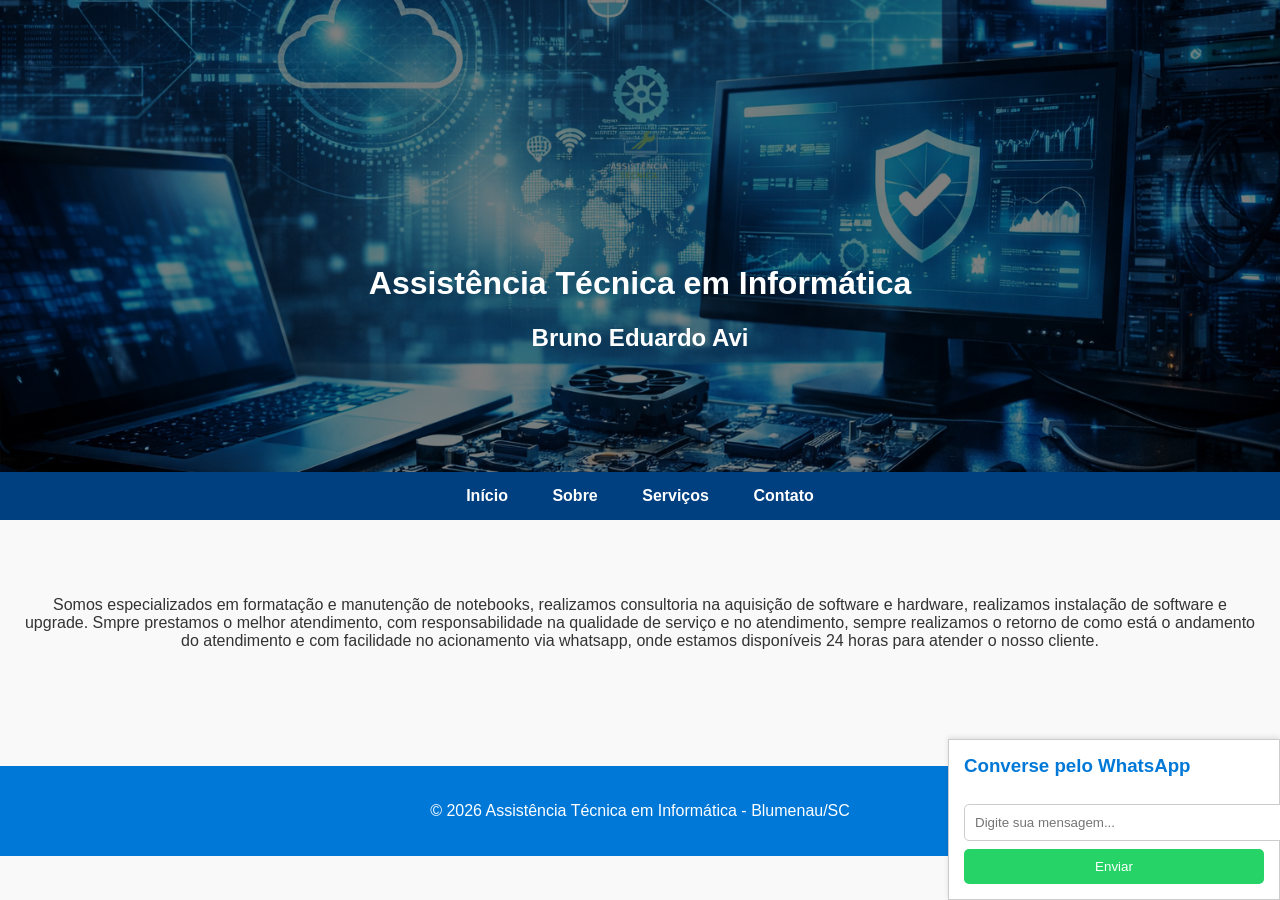
<file: index.html>
<!DOCTYPE html>
<html lang="pt-BR">
<head>
  <meta charset="UTF-8">
  <meta name="viewport" content="width=device-width, initial-scale=1.0">
  <title>Bruno Eduardo Avi SI</title>
  <link rel="stylesheet" href="style.css">
</head>
<body>
  <!-- Cabeçalho com logo -->
  <header class="hero">
    <div class="logo">
      <img src="logo.png" alt="Logo Assistência Técnica">
    </div>
    <div class="hero-text">
      <h1>Assistência Técnica em Informática</h1>
      <h2>Bruno Eduardo Avi</h2>
    </div>
  </header>


  <!-- Navegação simples -->
  <nav>
    <a href="index.html">Início</a>
    <a href="sobre.html">Sobre</a>
    <a href="servicos.html">Serviços</a>
    <a href="contato.html">Contato</a>
  </nav>

  <!-- Texto institucional -->
  <section class="apresentacao">
    <p>
      Somos especializados em formatação e manutenção de notebooks, realizamos consultoria na aquisição de software e hardware, realizamos instalação de software e upgrade. Smpre prestamos o melhor atendimento, com 
      responsabilidade na qualidade de serviço e no atendimento, sempre realizamos o retorno de como está o andamento do atendimento e com facilidade no acionamento via whatsapp, onde estamos disponíveis 24 horas para
      atender o nosso cliente.
    </p>
  </section>

 <div class="chat-box">
    <h3>Converse pelo WhatsApp</h3>
    <input type="text" id="mensagem" placeholder="Digite sua mensagem...">
    <button onclick="enviarWhatsApp()">Enviar</button>
  </div>
  <footer>
    <p>&copy; 2026 Assistência Técnica em Informática - Blumenau/SC</p>
  </footer>
</body>
</html>
</file>
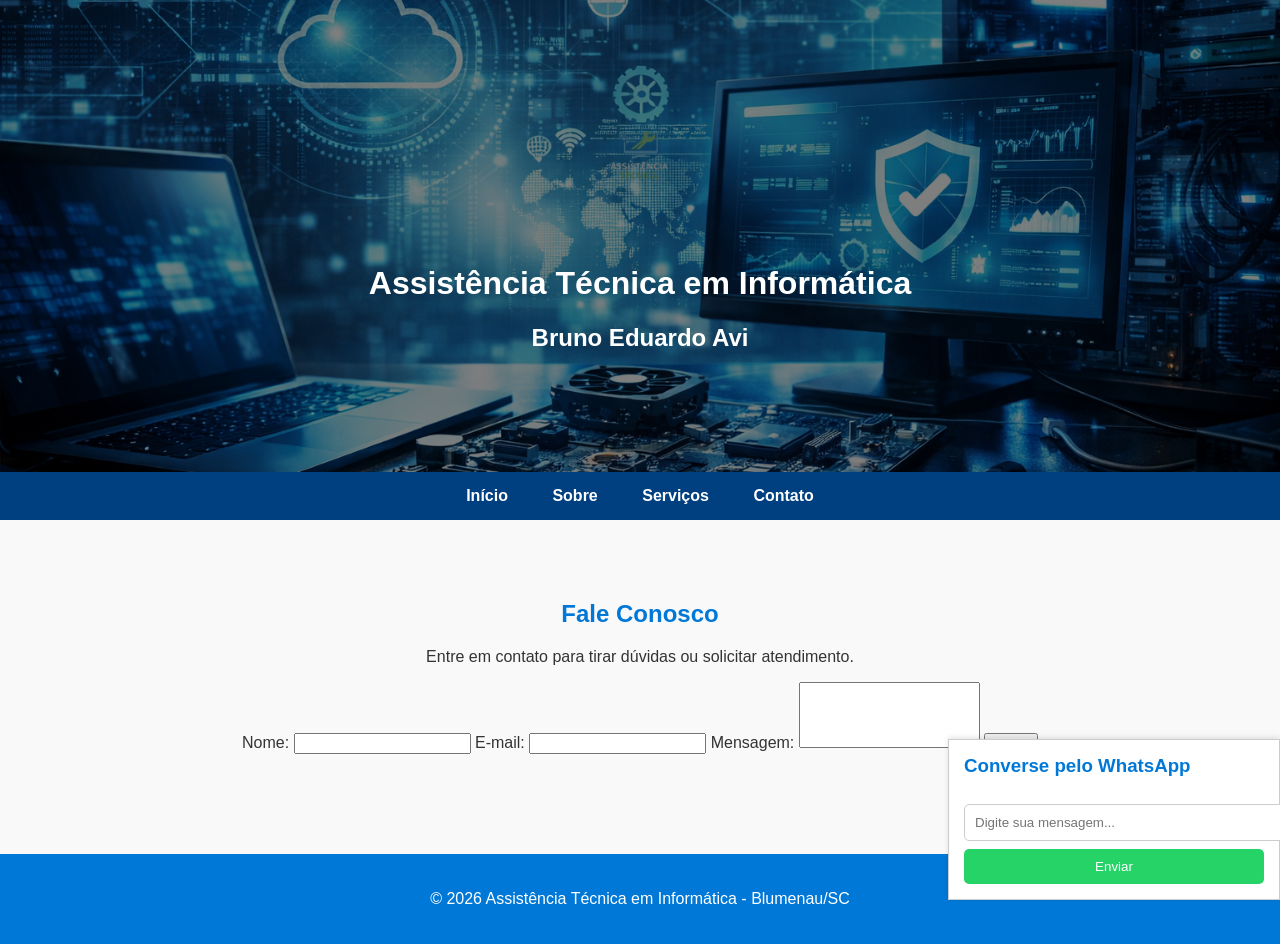
<file: contato.html>
<!DOCTYPE html>
<html lang="pt-BR">
<head>
  <meta charset="UTF-8">
  <meta name="viewport" content="width=device-width, initial-scale=1.0">
  <title>Bruno Eduardo Avi SI</title>
  <link rel="stylesheet" href="style.css">
</head>
<body>
  <!-- Cabeçalho com logo -->
  <header class="hero">
    <div class="logo">
      <img src="logo.png" alt="Logo Assistência Técnica">
    </div>
    <div class="hero-text">
      <h1>Assistência Técnica em Informática</h1>
      <h2>Bruno Eduardo Avi</h2>
    </div>
  </header>

  <!-- Menu de navegação -->
  <nav>
    <a href="index.html">Início</a>
    <a href="sobre.html">Sobre</a>
    <a href="servicos.html">Serviços</a>
    <a href="contato.html">Contato</a>
  </nav>

  <section>
    <h2>Fale Conosco</h2>
    <p>Entre em contato para tirar dúvidas ou solicitar atendimento.</p>
    <form>
      <label for="nome">Nome:</label>
      <input type="text" id="nome" name="nome" required>

      <label for="email">E-mail:</label>
      <input type="email" id="email" name="email" required>

      <label for="mensagem">Mensagem:</label>
      <textarea id="mensagem" name="mensagem" rows="4" required></textarea>

      <button type="submit">Enviar</button>
    </form>
  </section>

 <div class="chat-box">
    <h3>Converse pelo WhatsApp</h3>
    <input type="text" id="mensagem" placeholder="Digite sua mensagem...">
    <button onclick="enviarWhatsApp()">Enviar</button>
  </div>

  <footer>
    <p>&copy; 2026 Assistência Técnica em Informática - Blumenau/SC</p>
  </footer>
</body>
</html>
</file>
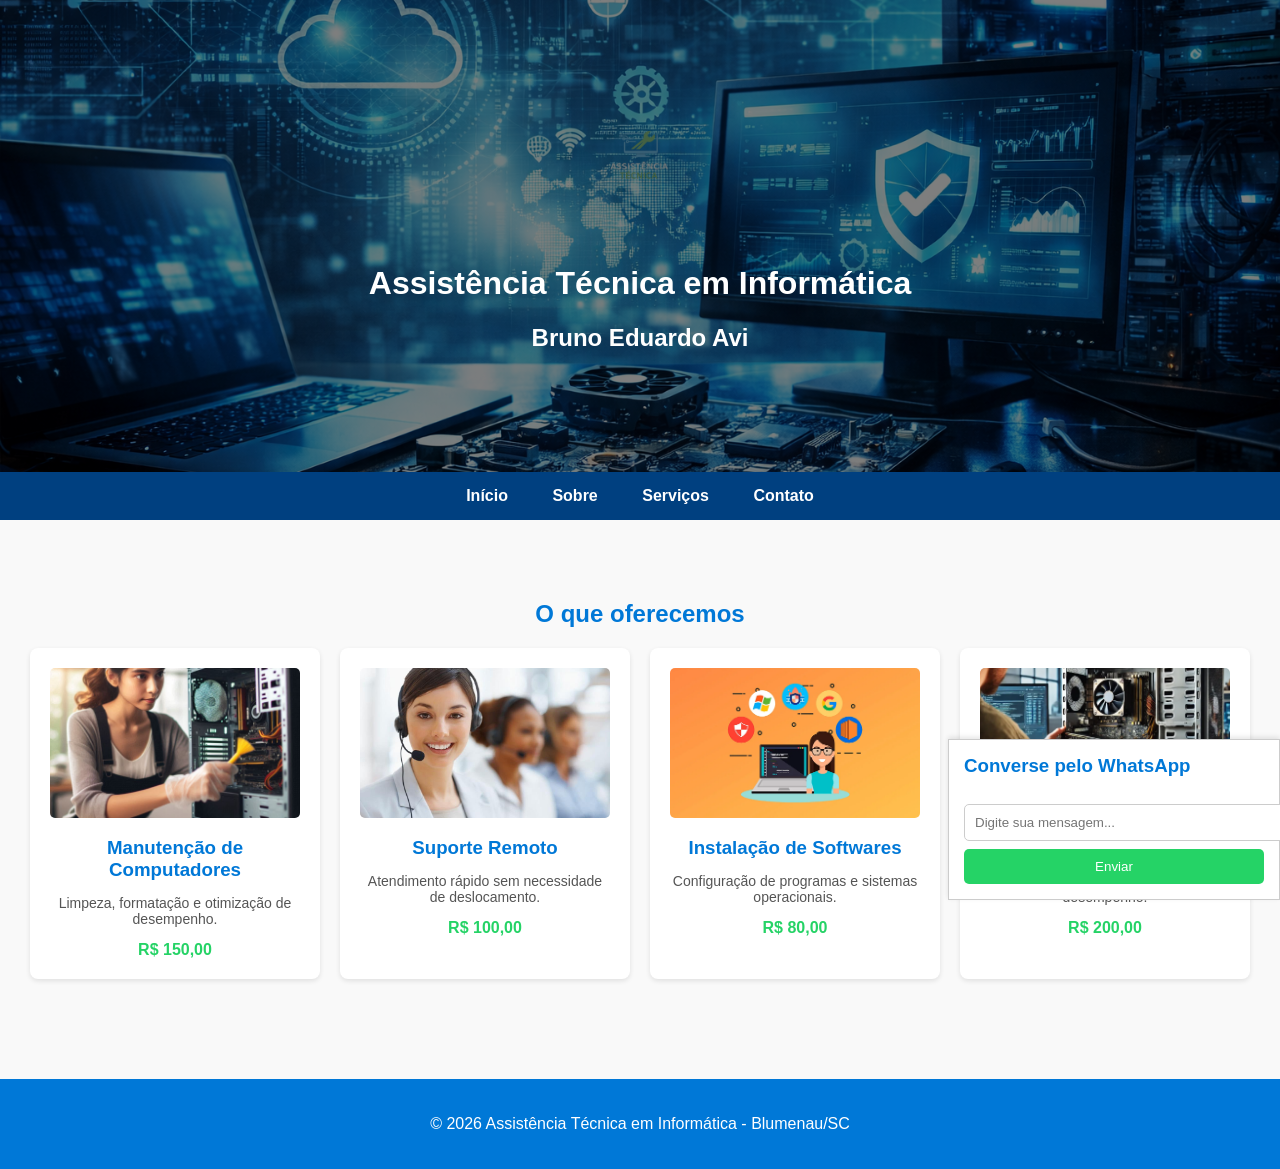
<file: servicos.html>
<!DOCTYPE html>
<html lang="pt-BR">
<head>
  <meta charset="UTF-8">
  <meta name="viewport" content="width=device-width, initial-scale=1.0">
  <title>Bruno Eduardo Avi SI</title>
  <link rel="stylesheet" href="style.css">
</head>
<body>
  <!-- Cabeçalho com logo -->
  <header class="hero">
    <div class="logo">
      <img src="logo.png" alt="Logo Assistência Técnica">
    </div>
    <div class="hero-text">
      <h1>Assistência Técnica em Informática</h1>
      <h2>Bruno Eduardo Avi</h2>
    </div>
  </header>

  <!-- Menu de navegação -->
  <nav>
    <a href="index.html">Início</a>
    <a href="sobre.html">Sobre</a>
    <a href="servicos.html">Serviços</a>
    <a href="contato.html">Contato</a>
  </nav>

  <section class="servicos">
  <h2>O que oferecemos</h2>
  <div class="cards">
    <div class="card">
      <img src="manutencao.jpg" alt="Manutenção de Computadores">
      <h3>Manutenção de Computadores</h3>
      <p>Limpeza, formatação e otimização de desempenho.</p>
      <span class="preco">R$ 150,00</span>
    </div>
    <div class="card">
      <img src="suporte.jpg" alt="Suporte Remoto">
      <h3>Suporte Remoto</h3>
      <p>Atendimento rápido sem necessidade de deslocamento.</p>
      <span class="preco">R$ 100,00</span>
    </div>
    <div class="card">
      <img src="software.jpg" alt="Instalação de Softwares">
      <h3>Instalação de Softwares</h3>
      <p>Configuração de programas e sistemas operacionais.</p>
      <span class="preco">R$ 80,00</span>
    </div>
    <div class="card">
      <img src="upgrade.jpg" alt="Upgrade de Hardware">
      <h3>Upgrade de Hardware</h3>
      <p>Instalação de peças e melhorias de desempenho.</p>
      <span class="preco">R$ 200,00</span>
    </div>
  </div>
</section>
 <div class="chat-box">
    <h3>Converse pelo WhatsApp</h3>
    <input type="text" id="mensagem" placeholder="Digite sua mensagem...">
    <button onclick="enviarWhatsApp()">Enviar</button>
  </div>
  <footer>
    <p>&copy; 2026 Assistência Técnica em Informática - Blumenau/SC</p>
  </footer>
</body>
</html>
</file>
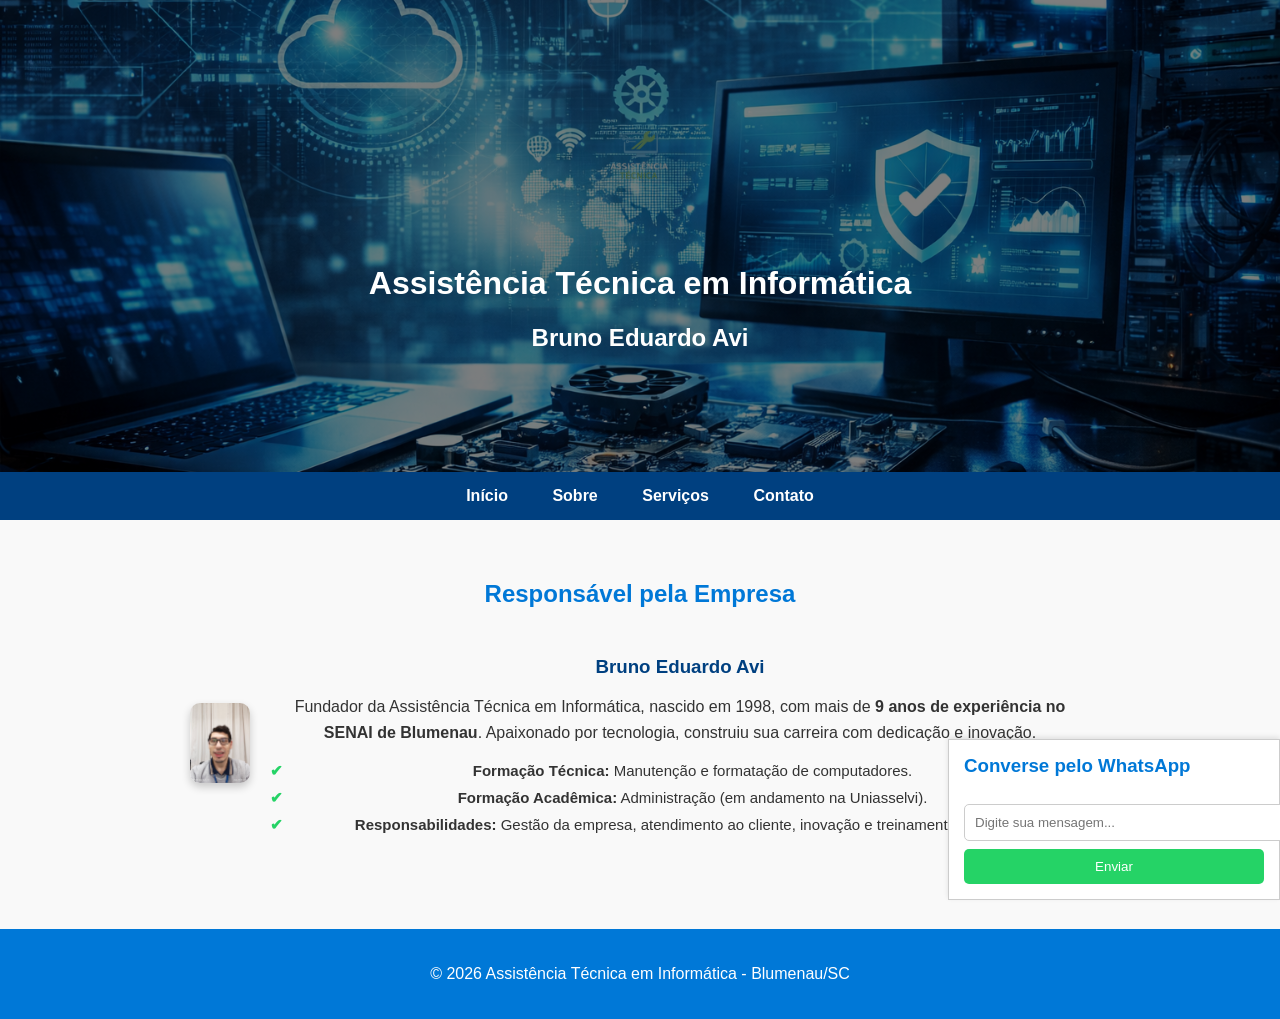
<file: sobre.html>
<!DOCTYPE html>
<html lang="pt-BR">
<head>
  <meta charset="UTF-8">
  <meta name="viewport" content="width=device-width, initial-scale=1.0">
  <title>Bruno Eduardo Avi SI</title>
  <link rel="stylesheet" href="style.css">
</head>
<body>
  <!-- Cabeçalho com logo -->
  <header class="hero">
    <div class="logo">
      <img src="logo.png" alt="Logo Assistência Técnica">
    </div>
    <div class="hero-text">
      <h1>Assistência Técnica em Informática</h1>
      <h2>Bruno Eduardo Avi</h2>
    </div>
  </header>

  <!-- Menu de navegação -->
  <nav>
    <a href="index.html">Início</a>
    <a href="sobre.html">Sobre</a>
    <a href="servicos.html">Serviços</a>
    <a href="contato.html">Contato</a>
  </nav>

  <section class="responsavel">
  <h2>Responsável pela Empresa</h2>
  <div class="perfil">
    <img src="foto.jpg" alt="Foto de Bruno Eduardo Avi" class="foto-responsavel">
    <div class="info">
      <h3>Bruno Eduardo Avi</h3>
      <p>
        Fundador da Assistência Técnica em Informática, nascido em 1998, com mais de 
        <strong>9 anos de experiência no SENAI de Blumenau</strong>. 
        Apaixonado por tecnologia, construiu sua carreira com dedicação e inovação.
      </p>
      <ul>
        <li><strong>Formação Técnica:</strong> Manutenção e formatação de computadores.</li>
        <li><strong>Formação Acadêmica:</strong> Administração (em andamento na Uniasselvi).</li>
        <li><strong>Responsabilidades:</strong> Gestão da empresa, atendimento ao cliente, inovação e treinamento da equipe.</li>
      </ul>
    </div>
  </div>
</section>

 <div class="chat-box">
    <h3>Converse pelo WhatsApp</h3>
    <input type="text" id="mensagem" placeholder="Digite sua mensagem...">
    <button onclick="enviarWhatsApp()">Enviar</button>
  </div>
  <footer>
    <p>&copy; 2026 Assistência Técnica em Informática - Blumenau/SC</p>
  </footer>
</body>
</html>
</file>
<file: style.css>
body {
  margin: 0;
  font-family: 'Segoe UI', Tahoma, Geneva, Verdana, sans-serif;
  background-color: #f9f9f9;
  color: #333;
}

.hero {
  background: url('capa.png') no-repeat center center/cover;
  color: white;
  text-align: center;
  padding: 100px 20px;
  position: relative;
}

.hero::after {
  content: "";
  position: absolute;
  top: 0; left: 0; right: 0; bottom: 0;
  background: rgba(0,0,0,0.5);
}

.hero-text {
  position: relative;
  z-index: 1;
}

.logo img {
  width: 120px;
  margin-bottom: 20px;
}

nav {
  background: #004080;
  padding: 15px;
  text-align: center;
}

nav a {
  color: white;
  margin: 0 20px;
  text-decoration: none;
  font-weight: bold;
}

nav a:hover {
  text-decoration: underline;
}

section {
  padding: 60px 20px;
  text-align: center;
}

section h2 {
  color: #0078d7;
  margin-bottom: 20px;
}

.btn-whatsapp {
  display: inline-block;
  background-color: #25D366;
  color: white;
  padding: 15px 25px;
  border-radius: 5px;
  text-decoration: none;
  font-size: 18px;
  font-weight: bold;
  transition: background-color 0.3s ease;
}

.btn-whatsapp:hover {
  background-color: #1ebe5d;
}

.chat-box {
  position: fixed;
  bottom: 0;
  right: 0;
  background: white;
  border: 1px solid #ccc;
  width: 300px;
  padding: 15px;
  box-shadow: 0 -2px 5px rgba(0,0,0,0.1);
}

.chat-box h3 {
  margin-top: 0;
  color: #0078d7;
}

.chat-box input {
  width: 100%;
  padding: 10px;
  margin: 8px 0;
  border: 1px solid #ccc;
  border-radius: 5px;
}

.chat-box button {
  background-color: #25D366;
  color: white;
  padding: 10px;
  border: none;
  border-radius: 5px;
  cursor: pointer;
  width: 100%;
}

.chat-box button:hover {
  background-color: #1ebe5d;
}

footer {
  background-color: #0078d7;
  color: white;
  text-align: center;
  padding: 20px;
  margin-top: 40px;
}

/* 🌐 Responsividade */
@media (max-width: 768px) {
  .hero {
    padding: 60px 15px;
  }

  .logo img {
    width: 90px;
  }

  nav a {
    display: block;
    margin: 10px 0;
  }

  section {
    padding: 40px 15px;
  }

  .chat-box {
    width: 90%;
    right: 5%;
  }

  .btn-whatsapp {
    font-size: 16px;
    padding: 12px 20px;
  }
}

@media (max-width: 480px) {
  .hero-text h1 {
    font-size: 1.8em;
  }

  .hero-text p {
    font-size: 1em;
  }

  .chat-box {
    width: 95%;
    right: 2.5%;
  }

  nav a {
    font-size: 16px;
  }
}

.foto-sobre {
  width: 250px;
  border-radius: 10px;
  margin-top: 20px;
  box-shadow: 0 4px 8px rgba(0,0,0,0.2);
}

.servicos .cards {
  display: flex;
  flex-wrap: wrap;
  justify-content: center;
  gap: 20px;
}

.card {
  background: white;
  border-radius: 8px;
  box-shadow: 0 2px 5px rgba(0,0,0,0.1);
  width: 250px;
  padding: 20px;
  text-align: center;
}

.card img {
  width: 100%;
  height: 150px;
  object-fit: cover;
  border-radius: 5px;
}

.card h3 {
  margin: 15px 0 10px;
  color: #0078d7;
}

.card p {
  font-size: 14px;
  color: #555;
}

.card .preco {
  display: block;
  margin-top: 10px;
  font-weight: bold;
  color: #25D366;
  font-size: 16px;
}
.diferenciais {
  padding: 40px 20px;
  background-color: #f4f4f4;
  border-radius: 8px;
  margin: 40px auto;
  max-width: 800px;
}

.diferenciais h2 {
  text-align: center;
  color: #0078d7;
  margin-bottom: 20px;
}

.diferenciais ul {
  list-style-type: none;
  padding: 0;
}

.diferenciais li {
  margin: 15px 0;
  font-size: 16px;
  line-height: 1.6;
  position: relative;
  padding-left: 25px;
}

.diferenciais li::before {
  content: "✔";
  color: #25D366;
  font-weight: bold;
  position: absolute;
  left: 0;
}

.institucional {
  padding: 40px 20px;
  background-color: #ffffff;
  border-radius: 8px;
  margin: 40px auto;
  max-width: 800px;
  box-shadow: 0 2px 8px rgba(0,0,0,0.1);
}

.institucional h2 {
  text-align: center;
  color: #0078d7;
  margin-bottom: 20px;
}

.institucional ul {
  list-style-type: none;
  padding: 0;
}

.institucional li {
  margin: 15px 0;
  font-size: 16px;
  line-height: 1.6;
  position: relative;
  padding-left: 30px;
}

.institucional li::before {
  content: "★";
  color: #0078d7;
  font-weight: bold;
  position: absolute;
  left: 0;
}

.responsavel {
  padding: 40px 20px;
  max-width: 900px;
  margin: auto;
}

.responsavel h2 {
  text-align: center;
  color: #0078d7;
  margin-bottom: 30px;
}

.perfil {
  display: flex;
  flex-wrap: wrap;
  align-items: center;
  gap: 20px;
}

.foto-responsavel {
  width: 60px;
  border-radius: 10px;
  box-shadow: 0 4px 8px rgba(0,0,0,0.2);
}

.info {
  flex: 1;
}

.info h3 {
  color: #004080;
  margin-bottom: 10px;
}

.info p {
  font-size: 16px;
  line-height: 1.6;
  margin-bottom: 15px;
}

.info ul {
  list-style-type: none;
  padding: 0;
}

.info li {
  margin: 10px 0;
  font-size: 15px;
  position: relative;
  padding-left: 25px;
}

.info li::before {
  content: "✔";
  color: #25D366;
  font-weight: bold;
  position: absolute;
  left: 0;
}
</file>
